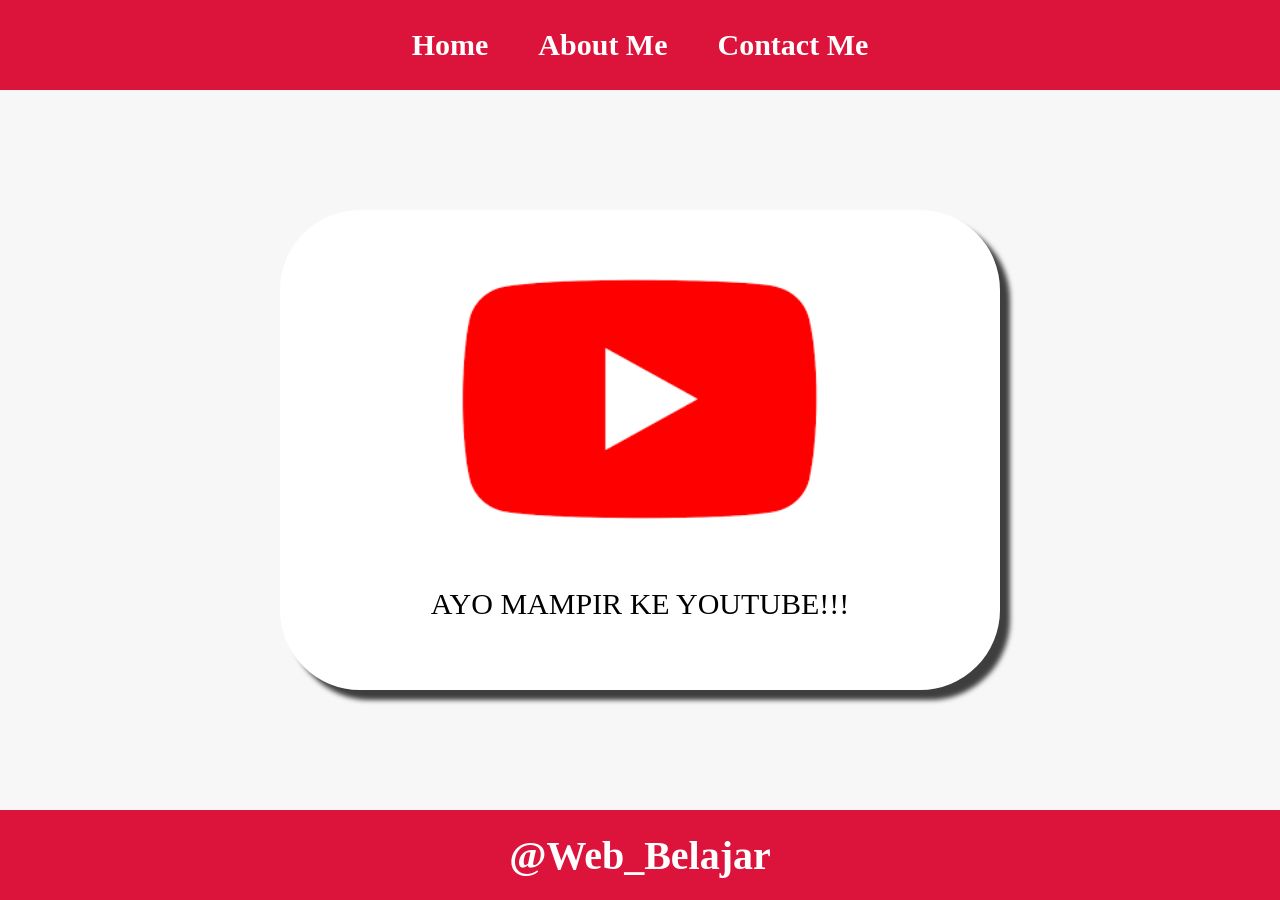
<file: index.html>
<html>
    <head>
        <title>WEB ME</title>
        <link rel="stylesheet" href="style.css" />
    </head>
    <body>
        <div class="container">
        <!-- NAVIGATION BAR -->
        <div class="container-navbar">
            <ul class="ul-navbar">
                <li class="li-navbar">
                    <a href="#" class="a-navbar">Home</a>
                </li>
                <li class="li-navbar">
                    <a href="about.html" class="a-navbar">About Me</a>
                </li>
                <li class="li-navbar">
                    <a href="contact.html" class="a-navbar">Contact Me</a>
                </li>
            </ul>
        </div>
        <!-- NAVIGATION BAR END -->

        <!-- CONTENT 1 -->
        <div class="container-content">
            <a href="https://www.youtube.com/@LeHam321" target="_blank"
            class="a-content">
                <img src="youtube.png" class="img-content"/>
                <p>AYO MAMPIR KE YOUTUBE!!!</p>
            </a>
        </div>
        <!-- CONTENT 1 END -->

        <!-- FOOTER -->
        <div class="container-footer">
            <h1 class="h1-footer">@Web_Belajar</h1>
        </div>
        <!-- FOOTER END -->
         </div>
    </body>
</html>
</file>
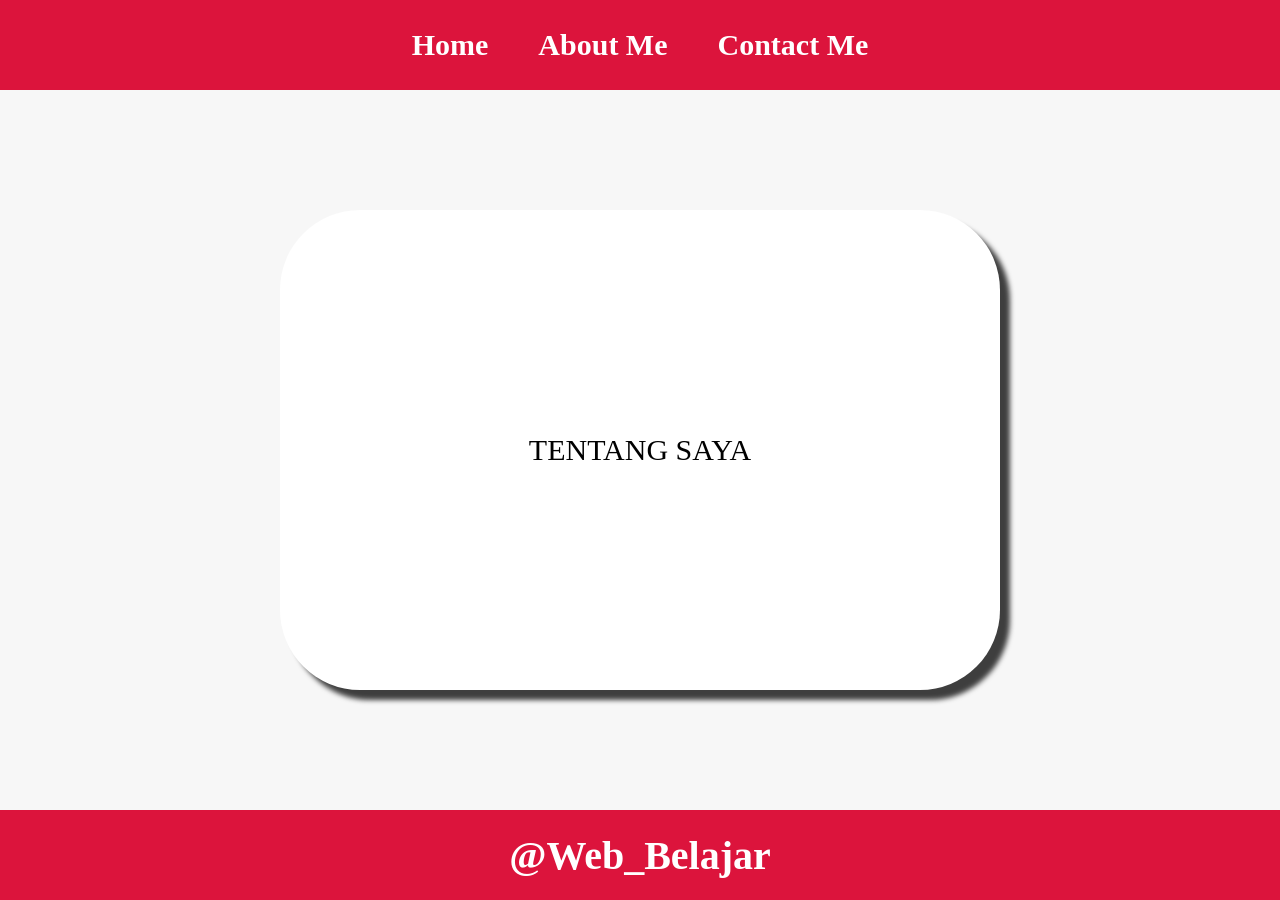
<file: about.html>
<html>
    <head>
        <title>ABOUT ME</title>
        <link rel="stylesheet" href="style.css" />
    </head>
    <body>
        <div class="container">
        <!-- NAVIGATION BAR -->
        <div class="container-navbar">
            <ul class="ul-navbar">
                <li class="li-navbar">
                    <a href="index.html" class="a-navbar">Home</a>
                </li>
                <li class="li-navbar">
                    <a href="about.html" class="a-navbar">About Me</a>
                </li>
                <li class="li-navbar">
                    <a href="contact.html" class="a-navbar">Contact Me</a>
                </li>
            </ul>
        </div>
        <!-- NAVIGATION BAR END -->

        <!-- CONTENT 1 -->
        <div class="container-content">
            <a href="https://www.youtube.com/@LeHam321" target="_blank"
            class="a-content">
                <p>TENTANG SAYA</p>
            </a>
        </div>
        <!-- CONTENT 1 END -->

        <!-- FOOTER -->
        <div class="container-footer">
            <h1 class="h1-footer">@Web_Belajar</h1>
        </div>
        <!-- FOOTER END -->
         </div>
    </body>
</html>
</file>
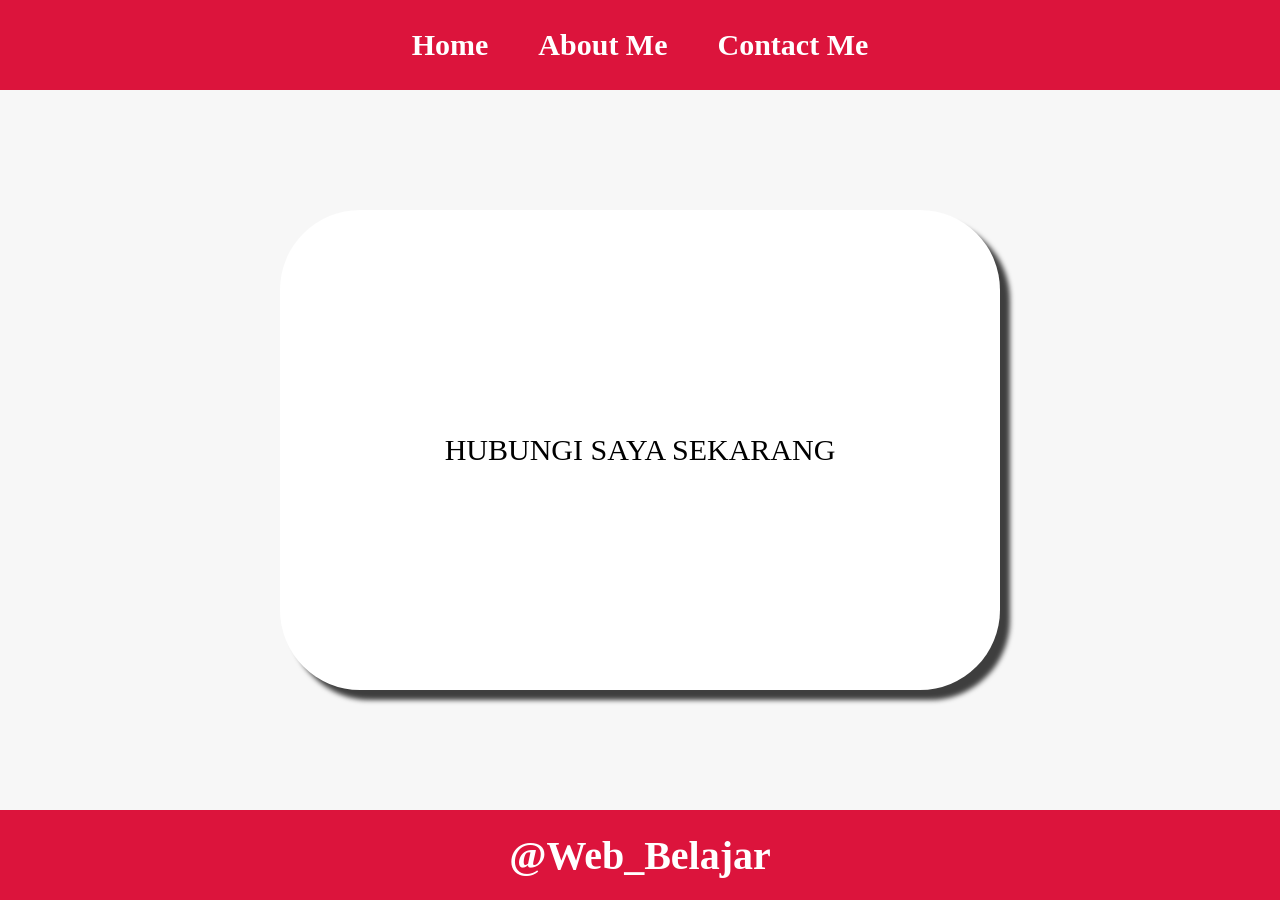
<file: contact.html>
<html>
    <head>
        <title>CONTACT ME</title>
        <link rel="stylesheet" href="style.css" />
    </head>
    <body>
        <div class="container">
        <!-- NAVIGATION BAR -->
        <div class="container-navbar">
            <ul class="ul-navbar">
                <li class="li-navbar">
                    <a href="index.html" class="a-navbar">Home</a>
                </li>
                <li class="li-navbar">
                    <a href="about.html" class="a-navbar">About Me</a>
                </li>
                <li class="li-navbar">
                    <a href="contact.html" class="a-navbar">Contact Me</a>
                </li>
            </ul>
        </div>
        <!-- NAVIGATION BAR END -->

        <!-- CONTENT 1 -->
        <div class="container-content">
            <a href="https://www.youtube.com/@LeHam321" target="_blank"
            class="a-content">
                <p>HUBUNGI SAYA SEKARANG</p>
            </a>
        </div>
        <!-- CONTENT 1 END -->

        <!-- FOOTER -->
        <div class="container-footer">
            <h1 class="h1-footer">@Web_Belajar</h1>
        </div>
        <!-- FOOTER END -->
         </div>
    </body>
</html>
</file>
<file: style.css>
*,
html {
    margin: 0;
    padding: 0;
}

.container {}

.container-navbar {
    background-color: crimson;
    width: 100%;
    height: 10vh;
    display: flex;
    justify-content: center;
    align-items: center; 
}

.ul-navbar {
    display: flex;
    height: 100px;
    justify-content: center;
    align-items: center;
}

.li-navbar {
    list-style-type: none;
    padding: 20px;
    margin: 5px;
    color: white;
    font-size: 30px;
}

.li-navbar:hover {
    background-color: tomato;
    transition: .2s ease-in-out;
    transition-delay: .2s;
    border-radius: 8px;
}

.a-navbar {
    color: white;
    text-decoration: none;
    font-weight: 800;
}

.container-content {
    background-color: #f7f7f7;
    display: flex;
    justify-content: center;
    align-items: center;
    height: 80vh;
}

.a-content {
    background-color: white;
    color: black;
    text-decoration: none;
    font-size: 30px;
    width: 720px;
    height: 480px;
    display: flex;
    flex-direction: column;
    justify-content: space-evenly;
    align-items: center;
    border-radius: 80px;
    box-shadow: 10px 10px 5px 0px rgba(0,0,0,0.75);
-webkit-box-shadow: 10px 10px 5px 0px rgba(0,0,0,0.75);
-moz-box-shadow: 10px 10px 5px 0px rgba(0,0,0,0.75);
}

.img-content {
    width: 50%;
    height: 50%;
}

.container-footer {
    height: 10vh;
    background-color: crimson;
    display: flex;
    justify-content: center;
    align-items: center;
} 

.h1-footer {
    font-size: 40px;
    color: white;
}
</file>
